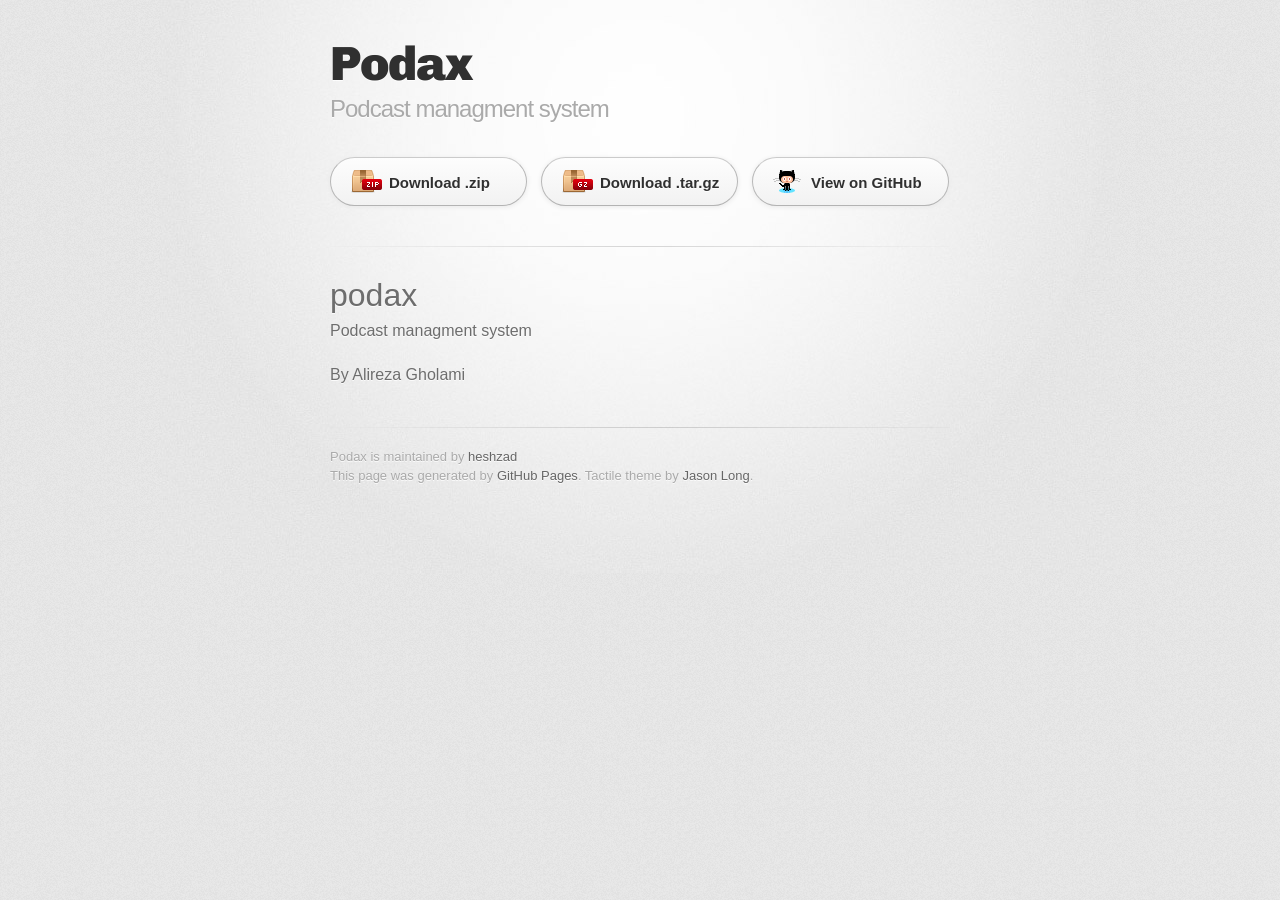
<file: index.html>
<!DOCTYPE html>
<html>
  <head>
    <meta charset='utf-8'>
    <meta http-equiv="X-UA-Compatible" content="chrome=1">
    <link href='https://fonts.googleapis.com/css?family=Chivo:900' rel='stylesheet' type='text/css'>
    <link rel="stylesheet" type="text/css" href="stylesheets/stylesheet.css" media="screen" />
    <link rel="stylesheet" type="text/css" href="stylesheets/pygment_trac.css" media="screen" />
    <link rel="stylesheet" type="text/css" href="stylesheets/print.css" media="print" />
    <!--[if lt IE 9]>
    <script src="//html5shiv.googlecode.com/svn/trunk/html5.js"></script>
    <![endif]-->
    <title>Podax by heshzad</title>
  </head>

  <body>
    <div id="container">
      <div class="inner">

        <header>
          <h1>Podax</h1>
          <h2>Podcast managment system</h2>
        </header>

        <section id="downloads" class="clearfix">
          <a href="https://github.com/heshzad/podax/zipball/master" id="download-zip" class="button"><span>Download .zip</span></a>
          <a href="https://github.com/heshzad/podax/tarball/master" id="download-tar-gz" class="button"><span>Download .tar.gz</span></a>
          <a href="https://github.com/heshzad/podax" id="view-on-github" class="button"><span>View on GitHub</span></a>
        </section>

        <hr>

        <section id="main_content">
          <h1>
<a name="podax" class="anchor" href="#podax"><span class="octicon octicon-link"></span></a>podax</h1>

<p>Podcast managment system</p>

<h1></h1>

<p>By Alireza Gholami</p>
        </section>

        <footer>
          Podax is maintained by <a href="https://github.com/heshzad">heshzad</a><br>
          This page was generated by <a href="http://pages.github.com">GitHub Pages</a>. Tactile theme by <a href="https://twitter.com/jasonlong">Jason Long</a>.
        </footer>

        
      </div>
    </div>
  </body>
</html>
</file>
<file: stylesheets/stylesheet.css>
/* http://meyerweb.com/eric/tools/css/reset/ 
   v2.0 | 20110126
   License: none (public domain)
*/
html, body, div, span, applet, object, iframe,
h1, h2, h3, h4, h5, h6, p, blockquote, pre,
a, abbr, acronym, address, big, cite, code,
del, dfn, em, img, ins, kbd, q, s, samp,
small, strike, strong, sub, sup, tt, var,
b, u, i, center,
dl, dt, dd, ol, ul, li,
fieldset, form, label, legend,
table, caption, tbody, tfoot, thead, tr, th, td,
article, aside, canvas, details, embed, 
figure, figcaption, footer, header, hgroup, 
menu, nav, output, ruby, section, summary,
time, mark, audio, video {
	margin: 0;
	padding: 0;
	border: 0;
	font-size: 100%;
	font: inherit;
	vertical-align: baseline;
}
/* HTML5 display-role reset for older browsers */
article, aside, details, figcaption, figure, 
footer, header, hgroup, menu, nav, section {
	display: block;
}
body {
	line-height: 1;
}
ol, ul {
	list-style: none;
}
blockquote, q {
	quotes: none;
}
blockquote:before, blockquote:after,
q:before, q:after {
	content: '';
	content: none;
}
table {
	border-collapse: collapse;
	border-spacing: 0;
}

/* LAYOUT STYLES */
body {
  font-size: 1em;
  line-height: 1.5; 
  background: #e7e7e7 url(../images/body-bg.png) 0 0 repeat;
  font-family: 'Helvetica Neue', Helvetica, Arial, serif;
  text-shadow: 0 1px 0 rgba(255, 255, 255, 0.8);
  color: #6d6d6d;
}

a {
  color: #d5000d;
}
a:hover {
  color: #c5000c;
}

header {
  padding-top: 35px;
  padding-bottom: 25px;
}

header h1 {
  font-family: 'Chivo', 'Helvetica Neue', Helvetica, Arial, serif; font-weight: 900;
  letter-spacing: -1px;
  font-size: 48px;
  color: #303030;
  line-height: 1.2;
}

header h2 {
  letter-spacing: -1px;
  font-size: 24px;
  color: #aaa;
  font-weight: normal;
  line-height: 1.3;
}

#container {
  background: transparent url(../images/highlight-bg.jpg) 50% 0 no-repeat;
  min-height: 595px;
}

.inner {
  width: 620px;
  margin: 0 auto;
}

#container .inner img {
  max-width: 100%;
}

#downloads {
  margin-bottom: 40px;
}

a.button {
  -moz-border-radius: 30px;
  -webkit-border-radius: 30px;                     
  border-radius: 30px;
  border-top: solid 1px #cbcbcb;
  border-left: solid 1px #b7b7b7;
  border-right: solid 1px #b7b7b7;
  border-bottom: solid 1px #b3b3b3;
  color: #303030;
  line-height: 25px;
  font-weight: bold;
  font-size: 15px;
  padding: 12px 8px 12px 8px;
  display: block;
  float: left;
  width: 179px;
  margin-right: 14px;  
  background: #fdfdfd; /* Old browsers */
  background: -moz-linear-gradient(top,  #fdfdfd 0%, #f2f2f2 100%); /* FF3.6+ */
  background: -webkit-gradient(linear, left top, left bottom, color-stop(0%,#fdfdfd), color-stop(100%,#f2f2f2)); /* Chrome,Safari4+ */
  background: -webkit-linear-gradient(top,  #fdfdfd 0%,#f2f2f2 100%); /* Chrome10+,Safari5.1+ */
  background: -o-linear-gradient(top,  #fdfdfd 0%,#f2f2f2 100%); /* Opera 11.10+ */
  background: -ms-linear-gradient(top,  #fdfdfd 0%,#f2f2f2 100%); /* IE10+ */
  background: linear-gradient(top,  #fdfdfd 0%,#f2f2f2 100%); /* W3C */
  filter: progid:DXImageTransform.Microsoft.gradient( startColorstr='#fdfdfd', endColorstr='#f2f2f2',GradientType=0 ); /* IE6-9 */
  -webkit-box-shadow: 10px 10px 5px #888;
  -moz-box-shadow: 10px 10px 5px #888;
  box-shadow: 0px 1px 5px #e8e8e8;
}
a.button:hover {
  border-top: solid 1px #b7b7b7;
  border-left: solid 1px #b3b3b3;
  border-right: solid 1px #b3b3b3;
  border-bottom: solid 1px #b3b3b3;
  background: #fafafa; /* Old browsers */
  background: -moz-linear-gradient(top,  #fdfdfd 0%, #f6f6f6 100%); /* FF3.6+ */
  background: -webkit-gradient(linear, left top, left bottom, color-stop(0%,#fdfdfd), color-stop(100%,#f6f6f6)); /* Chrome,Safari4+ */
  background: -webkit-linear-gradient(top,  #fdfdfd 0%,#f6f6f6 100%); /* Chrome10+,Safari5.1+ */
  background: -o-linear-gradient(top,  #fdfdfd 0%,#f6f6f6 100%); /* Opera 11.10+ */
  background: -ms-linear-gradient(top,  #fdfdfd 0%,#f6f6f6 100%); /* IE10+ */
  background: linear-gradient(top,  #fdfdfd 0%,#f6f6f6, 100%); /* W3C */
  filter: progid:DXImageTransform.Microsoft.gradient( startColorstr='#fdfdfd', endColorstr='#f6f6f6',GradientType=0 ); /* IE6-9 */
}

a.button span {
  padding-left: 50px;
  display: block;
  height: 23px;
}

#download-zip span {
  background: transparent url(../images/zip-icon.png) 12px 50% no-repeat;
}
#download-tar-gz span {
  background: transparent url(../images/tar-gz-icon.png) 12px 50% no-repeat;
}
#view-on-github span {
  background: transparent url(../images/octocat-icon.png) 12px 50% no-repeat;
}
#view-on-github {
  margin-right: 0;
}

code, pre {
  font-family: Monaco, "Bitstream Vera Sans Mono", "Lucida Console", Terminal;
  color: #222;
  margin-bottom: 30px;
  font-size: 14px;
}

code {
  background-color: #f2f2f2;
  border: solid 1px #ddd;
  padding: 0 3px;
}

pre {
  padding: 20px;
  background: #303030;
  color: #f2f2f2;
  text-shadow: none;
  overflow: auto;
}
pre code {
  color: #f2f2f2;
  background-color: #303030;
  border: none;
  padding: 0;
}

ul, ol, dl {
  margin-bottom: 20px;
}


/* COMMON STYLES */

hr {
  height: 1px;
  line-height: 1px;
  margin-top: 1em;
  padding-bottom: 1em;
  border: none;
  background: transparent url('../images/hr.png') 50% 0 no-repeat;
}

strong {
  font-weight: bold;
}

em {
  font-style: italic;
}

table {
  width: 100%;
  border: 1px solid #ebebeb;
}

th {
  font-weight: 500;
}

td {
  border: 1px solid #ebebeb;
  text-align: center; 
  font-weight: 300;
}

form {
  background: #f2f2f2;
  padding: 20px;
  
}


/* GENERAL ELEMENT TYPE STYLES */

h1 {
  font-size: 32px;
} 

h2 {
  font-size: 22px;
  font-weight: bold;
  color: #303030;
  margin-bottom: 8px;
} 

h3 {
  color: #d5000d;
  font-size: 18px;
  font-weight: bold;
  margin-bottom: 8px;
} 
 
h4 {
  font-size: 16px;
  color: #303030;
  font-weight: bold;
} 

h5 {
  font-size: 1em;
  color: #303030;
} 

h6 {
  font-size: .8em;
  color: #303030;
} 

p {
  font-weight: 300;
  margin-bottom: 20px;
}
 
a {
  text-decoration: none;
}

p a {
  font-weight: 400;
}

blockquote {
  font-size: 1.6em;
  border-left: 10px solid #e9e9e9;
  margin-bottom: 20px;
  padding: 0 0 0 30px;
}

ul li {
  list-style: disc inside;
  padding-left: 20px;
}

ol li {
  list-style: decimal inside;
  padding-left: 3px;
}

dl dt {
  color: #303030;
}

footer {
  background: transparent url('../images/hr.png') 0 0 no-repeat;
  margin-top: 40px;
  padding-top: 20px;
  padding-bottom: 30px;
  font-size: 13px;
  color: #aaa;
}

footer a {
  color: #666;
}
footer a:hover {
  color: #444;
}

/* MISC */
.clearfix:after {
  clear: both;
  content: '.';
  display: block;
  visibility: hidden;
  height: 0;
}

.clearfix {display: inline-block;}
* html .clearfix {height: 1%;}
.clearfix {display: block;}

/* #Media Queries
================================================== */

/* Smaller than standard 960 (devices and browsers) */
@media only screen and (max-width: 959px) {}

/* Tablet Portrait size to standard 960 (devices and browsers) */
@media only screen and (min-width: 768px) and (max-width: 959px) {}

/* All Mobile Sizes (devices and browser) */
@media only screen and (max-width: 767px) {
  header {
    padding-top: 10px;
    padding-bottom: 10px;
  }
  #downloads {
    margin-bottom: 25px;
  }
  #download-zip, #download-tar-gz {
    display: none;
  }
  .inner {
    width: 94%;
    margin: 0 auto;
  }
}

/* Mobile Landscape Size to Tablet Portrait (devices and browsers) */
@media only screen and (min-width: 480px) and (max-width: 767px) {}

/* Mobile Portrait Size to Mobile Landscape Size (devices and browsers) */
@media only screen and (max-width: 479px) {}
</file>
<file: stylesheets/pygment_trac.css>
.highlight  { background: #ffffff; }
.highlight .c { color: #999988; font-style: italic } /* Comment */
.highlight .err { color: #a61717; background-color: #e3d2d2 } /* Error */
.highlight .k { font-weight: bold } /* Keyword */
.highlight .o { font-weight: bold } /* Operator */
.highlight .cm { color: #999988; font-style: italic } /* Comment.Multiline */
.highlight .cp { color: #999999; font-weight: bold } /* Comment.Preproc */
.highlight .c1 { color: #999988; font-style: italic } /* Comment.Single */
.highlight .cs { color: #999999; font-weight: bold; font-style: italic } /* Comment.Special */
.highlight .gd { color: #000000; background-color: #ffdddd } /* Generic.Deleted */
.highlight .gd .x { color: #000000; background-color: #ffaaaa } /* Generic.Deleted.Specific */
.highlight .ge { font-style: italic } /* Generic.Emph */
.highlight .gr { color: #aa0000 } /* Generic.Error */
.highlight .gh { color: #999999 } /* Generic.Heading */
.highlight .gi { color: #000000; background-color: #ddffdd } /* Generic.Inserted */
.highlight .gi .x { color: #000000; background-color: #aaffaa } /* Generic.Inserted.Specific */
.highlight .go { color: #888888 } /* Generic.Output */
.highlight .gp { color: #555555 } /* Generic.Prompt */
.highlight .gs { font-weight: bold } /* Generic.Strong */
.highlight .gu { color: #800080; font-weight: bold; } /* Generic.Subheading */
.highlight .gt { color: #aa0000 } /* Generic.Traceback */
.highlight .kc { font-weight: bold } /* Keyword.Constant */
.highlight .kd { font-weight: bold } /* Keyword.Declaration */
.highlight .kn { font-weight: bold } /* Keyword.Namespace */
.highlight .kp { font-weight: bold } /* Keyword.Pseudo */
.highlight .kr { font-weight: bold } /* Keyword.Reserved */
.highlight .kt { color: #445588; font-weight: bold } /* Keyword.Type */
.highlight .m { color: #009999 } /* Literal.Number */
.highlight .s { color: #d14 } /* Literal.String */
.highlight .na { color: #008080 } /* Name.Attribute */
.highlight .nb { color: #0086B3 } /* Name.Builtin */
.highlight .nc { color: #445588; font-weight: bold } /* Name.Class */
.highlight .no { color: #008080 } /* Name.Constant */
.highlight .ni { color: #800080 } /* Name.Entity */
.highlight .ne { color: #990000; font-weight: bold } /* Name.Exception */
.highlight .nf { color: #990000; font-weight: bold } /* Name.Function */
.highlight .nn { color: #555555 } /* Name.Namespace */
.highlight .nt { color: #000080 } /* Name.Tag */
.highlight .nv { color: #008080 } /* Name.Variable */
.highlight .ow { font-weight: bold } /* Operator.Word */
.highlight .w { color: #bbbbbb } /* Text.Whitespace */
.highlight .mf { color: #009999 } /* Literal.Number.Float */
.highlight .mh { color: #009999 } /* Literal.Number.Hex */
.highlight .mi { color: #009999 } /* Literal.Number.Integer */
.highlight .mo { color: #009999 } /* Literal.Number.Oct */
.highlight .sb { color: #d14 } /* Literal.String.Backtick */
.highlight .sc { color: #d14 } /* Literal.String.Char */
.highlight .sd { color: #d14 } /* Literal.String.Doc */
.highlight .s2 { color: #d14 } /* Literal.String.Double */
.highlight .se { color: #d14 } /* Literal.String.Escape */
.highlight .sh { color: #d14 } /* Literal.String.Heredoc */
.highlight .si { color: #d14 } /* Literal.String.Interpol */
.highlight .sx { color: #d14 } /* Literal.String.Other */
.highlight .sr { color: #009926 } /* Literal.String.Regex */
.highlight .s1 { color: #d14 } /* Literal.String.Single */
.highlight .ss { color: #990073 } /* Literal.String.Symbol */
.highlight .bp { color: #999999 } /* Name.Builtin.Pseudo */
.highlight .vc { color: #008080 } /* Name.Variable.Class */
.highlight .vg { color: #008080 } /* Name.Variable.Global */
.highlight .vi { color: #008080 } /* Name.Variable.Instance */
.highlight .il { color: #009999 } /* Literal.Number.Integer.Long */

.type-csharp .highlight .k { color: #0000FF }
.type-csharp .highlight .kt { color: #0000FF }
.type-csharp .highlight .nf { color: #000000; font-weight: normal }
.type-csharp .highlight .nc { color: #2B91AF }
.type-csharp .highlight .nn { color: #000000 }
.type-csharp .highlight .s { color: #A31515 }
.type-csharp .highlight .sc { color: #A31515 }
</file>
<file: stylesheets/print.css>
html, body, div, span, applet, object, iframe,
h1, h2, h3, h4, h5, h6, p, blockquote, pre,
a, abbr, acronym, address, big, cite, code,
del, dfn, em, img, ins, kbd, q, s, samp,
small, strike, strong, sub, sup, tt, var,
b, u, i, center,
dl, dt, dd, ol, ul, li,
fieldset, form, label, legend,
table, caption, tbody, tfoot, thead, tr, th, td,
article, aside, canvas, details, embed, 
figure, figcaption, footer, header, hgroup, 
menu, nav, output, ruby, section, summary,
time, mark, audio, video {
  margin: 0;
  padding: 0;
  border: 0;
  font-size: 100%;
  font: inherit;
  vertical-align: baseline;
}
/* HTML5 display-role reset for older browsers */
article, aside, details, figcaption, figure, 
footer, header, hgroup, menu, nav, section {
  display: block;
}
body {
  line-height: 1;
}
ol, ul {
  list-style: none;
}
blockquote, q {
  quotes: none;
}
blockquote:before, blockquote:after,
q:before, q:after {
  content: '';
  content: none;
}
table {
  border-collapse: collapse;
  border-spacing: 0;
}
body {
  font-size: 13px;
  line-height: 1.5; 
  font-family: 'Helvetica Neue', Helvetica, Arial, serif;
  color: #000;
}

a {
  color: #d5000d;
  font-weight: bold;
}

header {
  padding-top: 35px;
  padding-bottom: 10px;
}

header h1 {
  font-weight: bold;
  letter-spacing: -1px;
  font-size: 48px;
  color: #303030;
  line-height: 1.2;
}

header h2 {
  letter-spacing: -1px;
  font-size: 24px;
  color: #aaa;
  font-weight: normal;
  line-height: 1.3;
}
#downloads {
  display: none;
}
#main_content {
  padding-top: 20px;
}

code, pre {
  font-family: Monaco, "Bitstream Vera Sans Mono", "Lucida Console", Terminal;
  color: #222;
  margin-bottom: 30px;
  font-size: 12px;
}

code {
  padding: 0 3px;
}

pre {
  border: solid 1px #ddd;
  padding: 20px;
  overflow: auto;
}
pre code {
  padding: 0;
}

ul, ol, dl {
  margin-bottom: 20px;
}


/* COMMON STYLES */

table {
  width: 100%;
  border: 1px solid #ebebeb;
}

th {
  font-weight: 500;
}

td {
  border: 1px solid #ebebeb;
  text-align: center; 
  font-weight: 300;
}

form {
  background: #f2f2f2;
  padding: 20px;
  
}


/* GENERAL ELEMENT TYPE STYLES */

h1 {
  font-size: 2.8em;
} 

h2 {
  font-size: 22px;
  font-weight: bold;
  color: #303030;
  margin-bottom: 8px;
} 

h3 {
  color: #d5000d;
  font-size: 18px;
  font-weight: bold;
  margin-bottom: 8px;
} 
 
h4 {
  font-size: 16px;
  color: #303030;
  font-weight: bold;
} 

h5 {
  font-size: 1em;
  color: #303030;
} 

h6 {
  font-size: .8em;
  color: #303030;
} 

p {
  font-weight: 300;
  margin-bottom: 20px;
}
 
a {
  text-decoration: none;
}

p a {
  font-weight: 400;
}

blockquote {
  font-size: 1.6em;
  border-left: 10px solid #e9e9e9;
  margin-bottom: 20px;
  padding: 0 0 0 30px;
}

ul li {
  list-style: disc inside;
  padding-left: 20px;
}

ol li {
  list-style: decimal inside;
  padding-left: 3px;
}

dl dd {
  font-style: italic;
  font-weight: 100;
}

footer {
  margin-top: 40px;
  padding-top: 20px;
  padding-bottom: 30px;
  font-size: 13px;
  color: #aaa;
}

footer a {
  color: #666;
}

/* MISC */
.clearfix:after {
  clear: both;
  content: '.';
  display: block;
  visibility: hidden;
  height: 0;
}

.clearfix {display: inline-block;}
* html .clearfix {height: 1%;}
.clearfix {display: block;}
</file>
